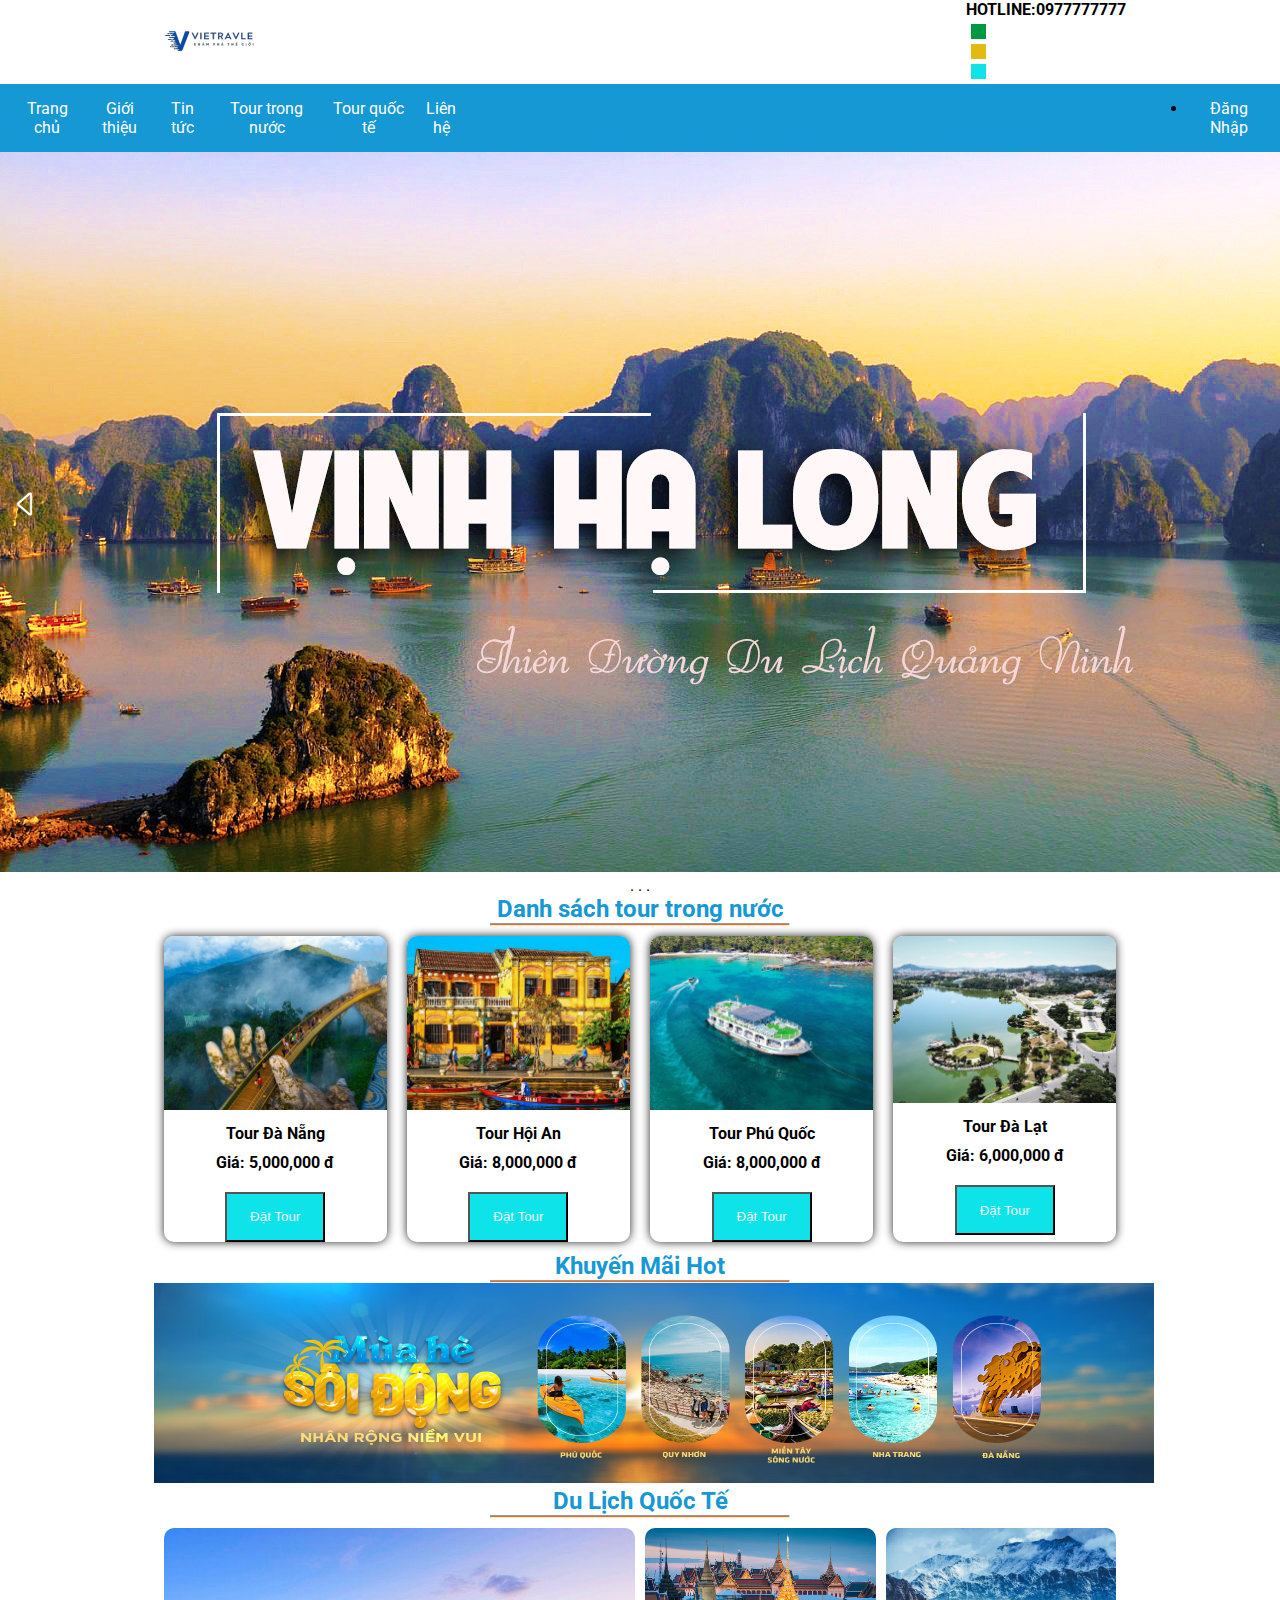
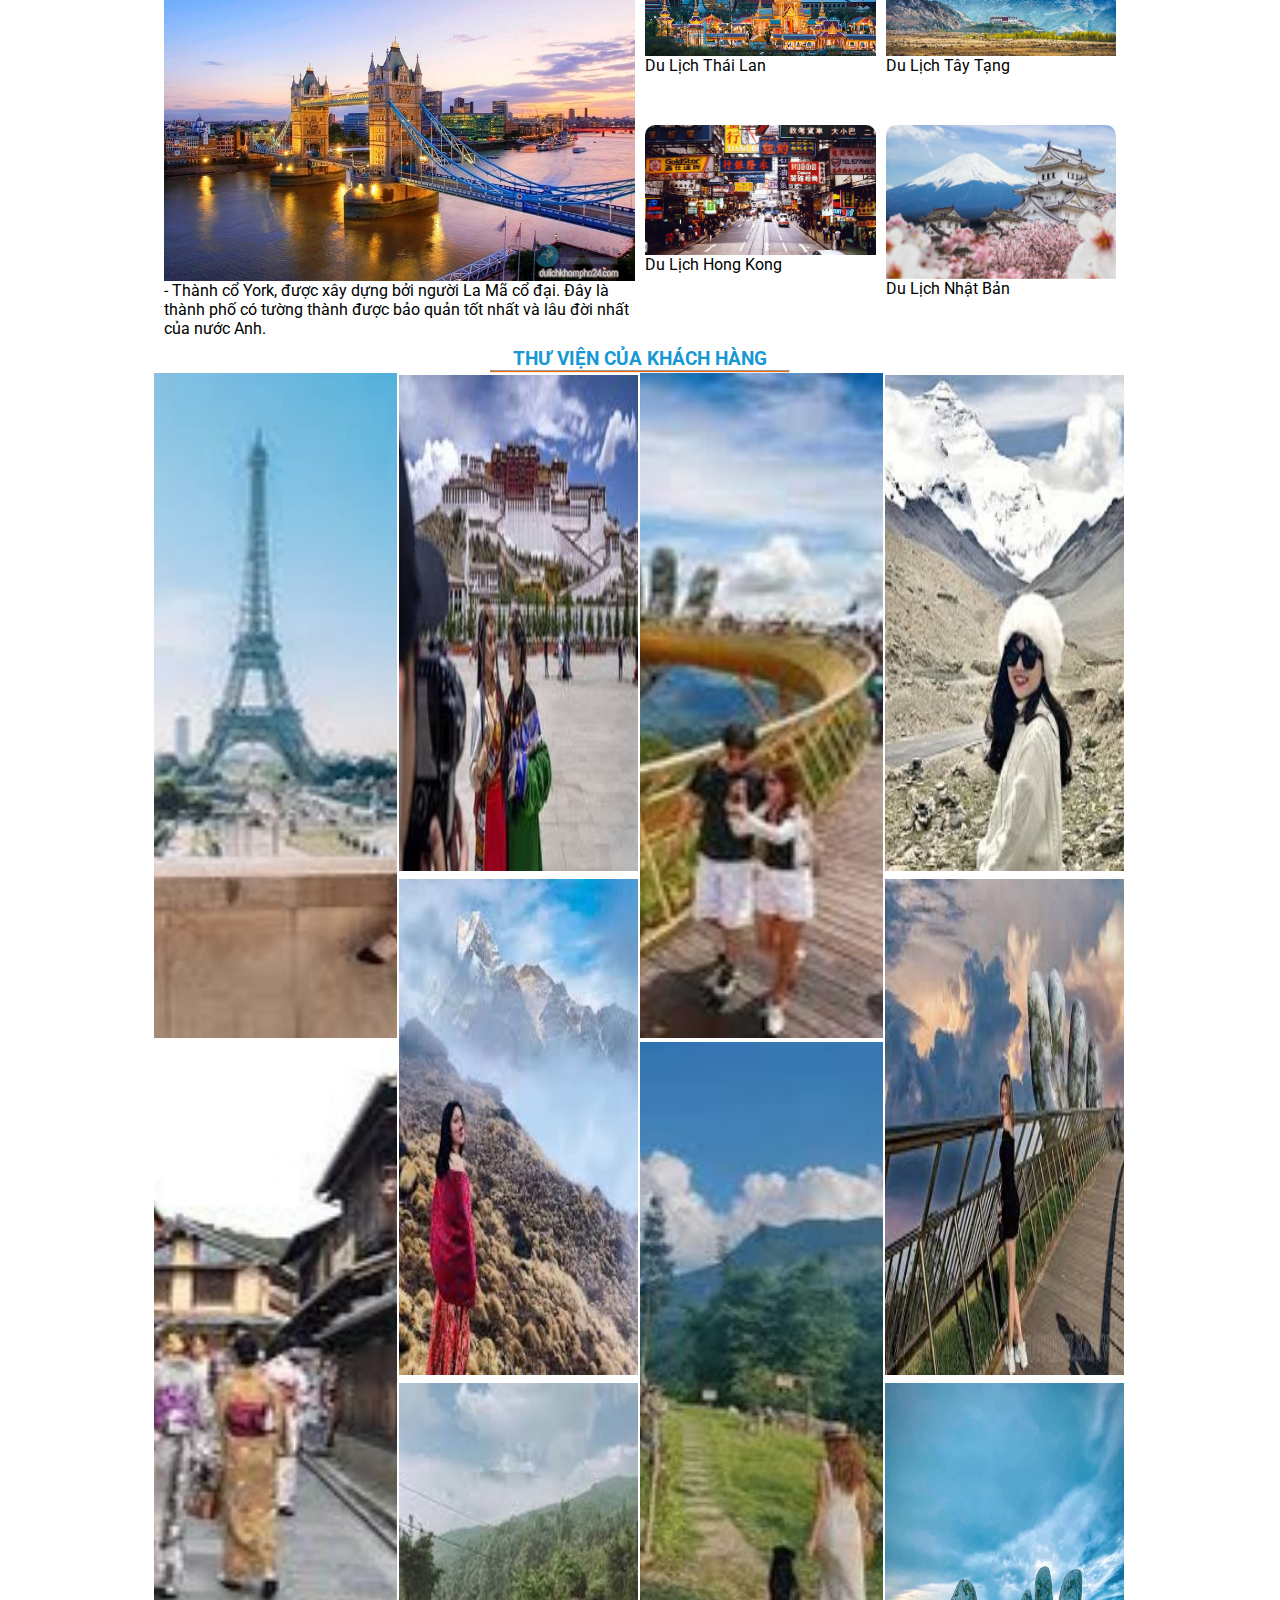
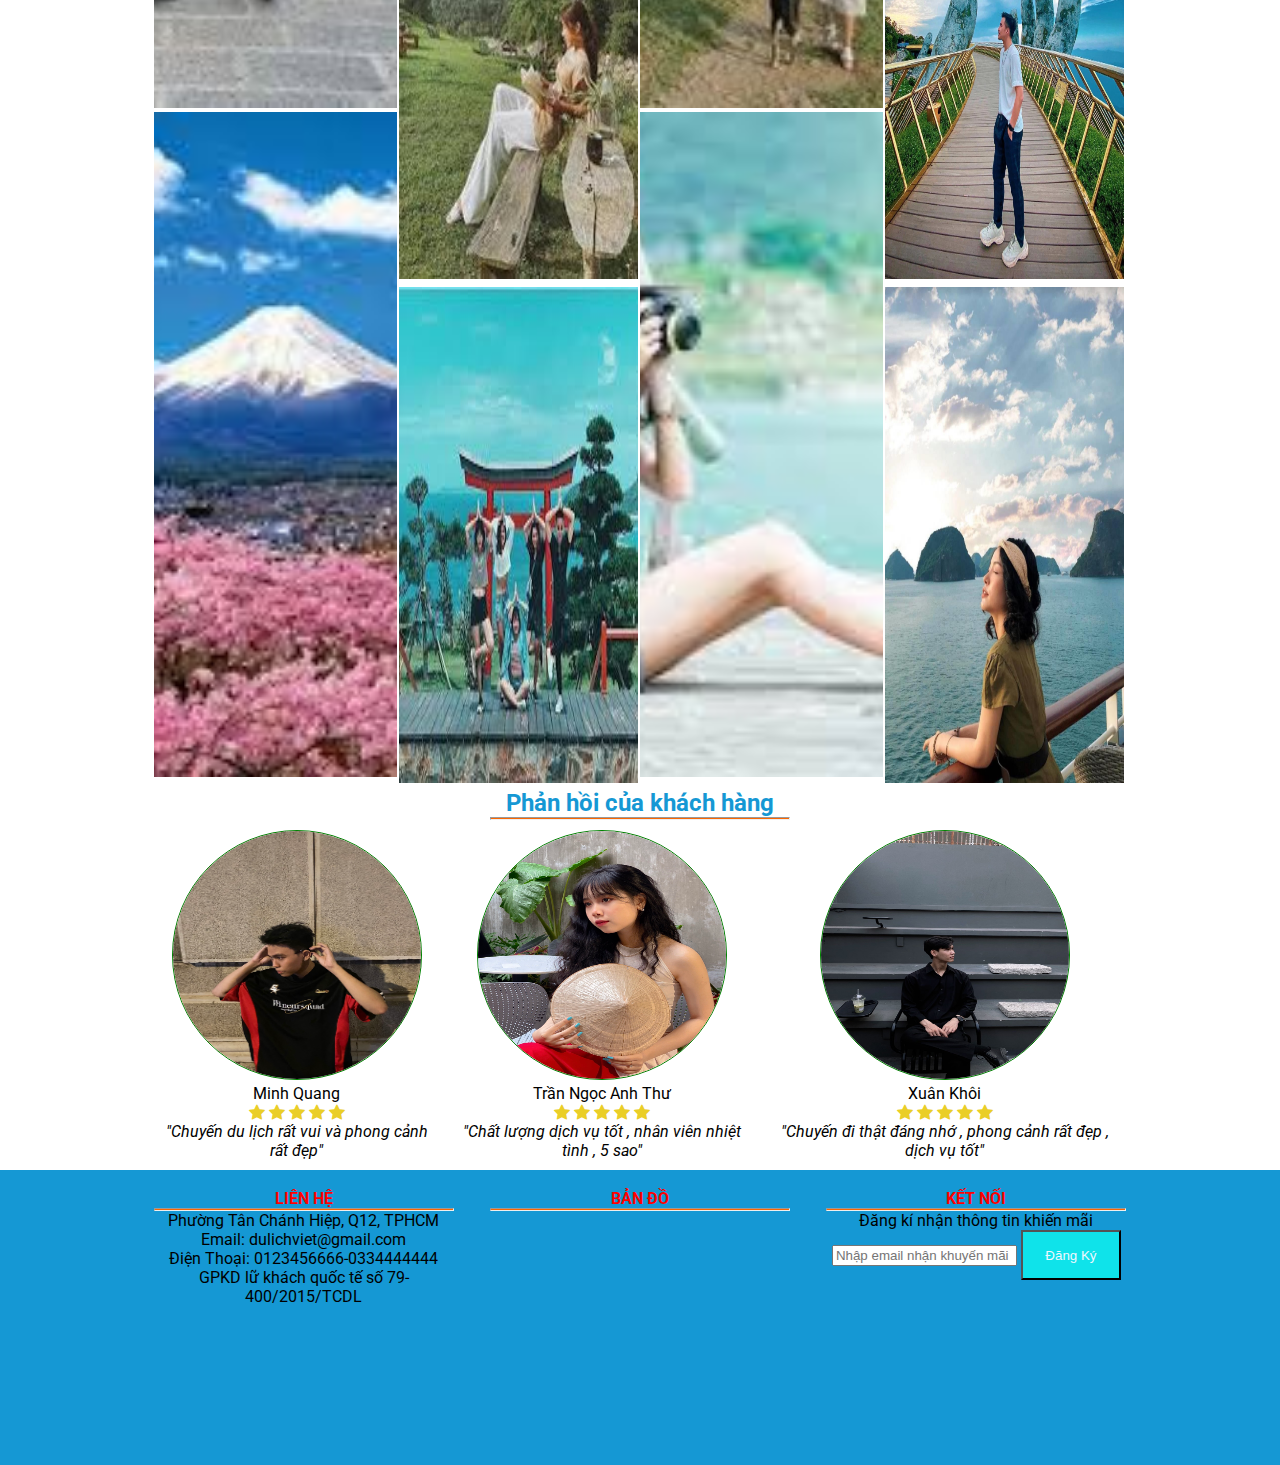
<file: website/index.html>
<!DOCTYPE html>
<html lang="en">
<head>
    <meta charset="UTF-8">
    <meta http-equiv="X-UA-Compatible" content="IE=edge">
    <meta name="viewport" content="width=device-width, initial-scale=1.0">
    <title>Website du lịch</title>
    <link rel="stylesheet" href="style.css">
</head>

<body onload="loadTheme()">
    <header>
        <img class="logo" src="img/logo.png" alt="" width="70px">
            <div>
                <b class="hotline"><i class="fa-solid fa-square-phone"></i>HOTLINE:0977777777</b>
                <div class="color"></div>
                    <div id="c1"></div>
                    <div id="c2"></div>
                    <div id="c3"></div>
            </div>
        <link rel="stylesheet" href="https://cdn.jsdelivr.net/npm/bootstrap-icons@1.10.5/font/bootstrap-icons.css">
            <script src="https://ajax.googleapis.com/ajax/libs/jquery/3.6.4/jquery.min.js"></script>
            <link rel="preconnect" href="https://fonts.googleapis.com">
            <link rel="preconnect" href="https://fonts.gstatic.com" crossorigin>
            <link href="https://fonts.googleapis.com/css2?family=Roboto:ital,wght@0,300;1,500&display=swap" rel="stylesheet">

    </header>
    <div class="menu">
        <i class="bi bi-list"></i>
    </div>
    <nav>
        <a href="">Trang chủ</a>
        <a href="">Giới thiệu</a>
        <a href="">Tin tức</a>
        <a href="">Tour trong nước</a>
        <a href="">Tour quốc tế</a>
        <a href="">Liên hệ</a>&nbsp;&nbsp;&nbsp;&nbsp; &nbsp;&nbsp;&nbsp;&nbsp;&nbsp;&nbsp;&nbsp;&nbsp; &nbsp;&nbsp;&nbsp;&nbsp;&nbsp;&nbsp;&nbsp;&nbsp; &nbsp;&nbsp;&nbsp;&nbsp;&nbsp;&nbsp;&nbsp;&nbsp; &nbsp;&nbsp;&nbsp;&nbsp;&nbsp;&nbsp;&nbsp;&nbsp; &nbsp;&nbsp;&nbsp;&nbsp;&nbsp;&nbsp;&nbsp;&nbsp; &nbsp;&nbsp;&nbsp;&nbsp;&nbsp;&nbsp;&nbsp;&nbsp; &nbsp;&nbsp;&nbsp;&nbsp;&nbsp;&nbsp;&nbsp;&nbsp; &nbsp;&nbsp;&nbsp;&nbsp;&nbsp;&nbsp;&nbsp;&nbsp; &nbsp;&nbsp;&nbsp;&nbsp;&nbsp;&nbsp;&nbsp;&nbsp; &nbsp;&nbsp;&nbsp;&nbsp;&nbsp;&nbsp;&nbsp;&nbsp; &nbsp;&nbsp;&nbsp;&nbsp;&nbsp;&nbsp;&nbsp;&nbsp; &nbsp;&nbsp;&nbsp;&nbsp;&nbsp;&nbsp;&nbsp;&nbsp; &nbsp;&nbsp;&nbsp;&nbsp;&nbsp;&nbsp;&nbsp;&nbsp; &nbsp;&nbsp;&nbsp;&nbsp;&nbsp;&nbsp;&nbsp;&nbsp; &nbsp;&nbsp;&nbsp;&nbsp;&nbsp;&nbsp;&nbsp;&nbsp; &nbsp;&nbsp;&nbsp;&nbsp;&nbsp;&nbsp;&nbsp;&nbsp; &nbsp;&nbsp;&nbsp;&nbsp;&nbsp;&nbsp;&nbsp;&nbsp; &nbsp;&nbsp;&nbsp;&nbsp;&nbsp;&nbsp;&nbsp;&nbsp; &nbsp;&nbsp;&nbsp;&nbsp;&nbsp;&nbsp;&nbsp;&nbsp; &nbsp;&nbsp;&nbsp;&nbsp;&nbsp;&nbsp;&nbsp;&nbsp; &nbsp;&nbsp;&nbsp;&nbsp;&nbsp;&nbsp;&nbsp;&nbsp; &nbsp;&nbsp;&nbsp;&nbsp;    
        <li><a href="login.html" target="self">Đăng Nhập</a></li>
    </nav>
    <div class="slide">
        <img id="banner" src="img/banner1.jpg" alt="" width="100%" >
        <i class="bi bi-caret-left" onclick="prew()"></i>
        <i class="ni ni-caret-right" onclick="next()"></i>
        <div>
            <span id="0">.</span>
            <span id="1">.</span>
            <span id="2">.</span>
        </div>
    </div>
    <main>
        <h2><center>Danh sách tour trong nước</center></h2><center><hr></center>
        <section class="list-tour">
            <article>
                <img src="img/dulichdanang.jpg" alt="">
                <center><p><b>Tour Đà Nẵng</b>
                </p><b>Giá: 5,000,000 đ</b></p>
                <button name="button" type="button">Đặt Tour</button></center>
            </article>
            <article>
                <img src="img/hoian.jpg" alt="">
              <center><p><b>Tour Hội An</b>
                </p><b>Giá: 8,000,000 đ</b></p>
                <button name="button" type="button">Đặt Tour</button></center>  
            </article>
            <article>
                <img src="img/dulichphuquoc.jpg" alt="">
                <center><p><b>Tour Phú Quốc</b>
                </p><b>Giá: 8,000,000 đ</b></p>
                <button name="button" type="button">Đặt Tour</button></center>
            </article>
            <article>
                <img src="img/du-lich-da-lat.jpg" alt="">
                <center><p><b>Tour Đà Lạt</b>
                </p><b> Giá: 6,000,000 đ</b></p>
                <button name="button" type="button">Đặt Tour</button></center>
            </article>
            
        </section>
        <section class="banner">
            <h2><center>Khuyến Mãi Hot</center></h2><center><hr></center>
           <center><img src="img/banner-du-lich-he.jpg" alt=""   width="1000" height="200"></center> 
        </section>
        <h2><center>Du Lịch Quốc Tế<center></h2><center><hr></center>
        <section class="grid-container">
            <div class="item1">
                <img src="img/anh-dai-dien-kinh-nghiem-du-lich-anh-quoc.jpg" alt="Avatar" class="image" style="width:100%">
                    <div class="middle">
                         <div class="text">Xem Thêm</div>
                    </div>
                <p>- Thành cổ York, được xây dựng bởi người La Mã cổ đại. Đây là thành phố có tường thành được bảo quản tốt nhất và lâu đời nhất của nước Anh.</p>

            </div>
            <div class="item2">
                <img src="img/bangkok-thai-lan.jpg" alt="Avatar" class="image" style="width:100%">
                <div class="middle">
                     <div class="text">Xem Thêm</div>
                </div>
                <p>Du Lịch Thái Lan</p>

            </div>
            <div class="item3">
                <img src="img/ladakh-tour.jpg" alt="Avatar" class="image" style="width:100%">
                <div class="middle">
                     <div class="text">Xem Thêm</div>
                </div>
                <p>Du Lịch Tây Tạng</p>

            </div>
            <div class="item4">
                <img src="img/hongkong.jpg" alt="Avatar" class="image" style="width:100%">
                <div class="middle">
                     <div class="text">Xem Thêm</div>
                </div>
                <p>Du Lịch Hong Kong</p>

            </div>
            <div class="item5">
                <img src="img/nb.jpg" alt="Avatar" class="image" style="width:100%">
                <div class="middle">
                     <div class="text">Xem Thêm</div>
                </div>
                <p>Du Lịch Nhật Bản</p>

            </div>
        </section>
        <h3><center>THƯ VIỆN CỦA KHÁCH HÀNG <hr></center></h3>
        <section class="gallery">
            <div class="column-3">
                <img src="img/khachhang1.jpg" alt="">
                <img src="img/khachhang2.jpg" alt="">
                <img src="img/khachhang3.jpg" alt="">
            </div>
            <div class="column-4">
                <img src="img/khachhang5.jpg" alt="">
                <img src="img/khachhang6.jpg" alt="">
                <img src="img/khachhang7.jpg" alt="">
                <img src="img/khachhang8.jpg" alt="">
            </div>
            <div class="column-3">
                <img src="img/khachhang9.jpg" alt="">
                <img src="img/khachhang10.jpg" alt="">
                <img src="img/khachhang11.jpg" alt="">
            </div>
            <div class="column-4">
                <img src="img/khachhang4.jpg" alt="">
                <img src="img/khachhang12.jpg" alt="">
                <img src="img/khachhang13.jpg" alt="">
                <img src="img/khachhang14.jpg" alt="">
            </div>
        </section>

        <h2><center>Phản hồi của khách hàng</center></h2><center><hr></center>
          <center><section class="feedback">
                <article>
                    <img src="img/phanhoi1.jpg" alt="">
                    <p>Minh Quang</p>
                    <p>
                        <i class="bi bi-star-fill"></i>
                        <i class="bi bi-star-fill"></i>
                        <i class="bi bi-star-fill"></i>
                        <i class="bi bi-star-fill"></i>
                        <i class="bi bi-star-fill"></i>
                    </p>
                    <span>
                        <i>
                            "Chuyến du lịch rất vui và phong cảnh rất đẹp"
                        </i>
                    </span>
                </article>
                <article>
                    <img src="img/anhthu.jpg" alt="">
                    <p>Trần Ngọc Anh Thư</p>
                    <p>
                        <i class="bi bi-star-fill"></i>
                        <i class="bi bi-star-fill"></i>
                        <i class="bi bi-star-fill"></i>
                        <i class="bi bi-star-fill"></i>
                        <i class="bi bi-star-fill"></i>
                    </p>
                    <span>
                        <i>
                            "Chất lượng dịch vụ tốt , nhân viên nhiệt tình , 5 sao"
                        </i>
                    </span>
                </article>
                <article>
                    <img src="img/xuankhoi.jpg" alt="">
                    <p>Xuân Khôi</p>
                    <p>
                        <i class="bi bi-star-fill"></i>
                        <i class="bi bi-star-fill"></i>
                        <i class="bi bi-star-fill"></i>
                        <i class="bi bi-star-fill"></i>
                        <i class="bi bi-star-fill"></i>
                    </p>
                    <span>
                        <i>
                            "Chuyến đi thật đáng nhớ , phong cảnh rất đẹp , dịch vụ tốt"
                        </i>
                    </span>
                </article>
            </section> </center>    
    </main>
    <footer>
       <center><section>
           <div><br>
                <h4>LIÊN HỆ</h4>
                <hr>
                <p>Phường Tân Chánh Hiệp, Q12, TPHCM</p>
                <p>Email: dulichviet@gmail.com</p>
                <p>Điện Thoại: 0123456666-0334444444</p>
                <p>GPKD lữ khách quốc tế số 79-400/2015/TCDL</p>

            </div>&nbsp;&nbsp;&nbsp;&nbsp; &nbsp;&nbsp;&nbsp;&nbsp;&nbsp;&nbsp;&nbsp;&nbsp; &nbsp;&nbsp;&nbsp;&nbsp;
          <div><br>
                <h4>BẢN ĐỒ</h4>
                <hr>
                <iframe src="https://www.google.com/maps/embed?pb=!1m18!1m12!1m3!1d3087.7022197390606!2d106.62674724771415!3d10.853245052750319!2m3!1f0!2f0!3f0!3m2!1i1024!2i768!4f13.1!3m3!1m2!1s0x31752b161f50ae47%3A0x2328d1d1acc3b11a!2sFPT%20Polytechnic%20-%20T%C3%B2a%20F!5e0!3m2!1sen!2s!4v1686274778294!5m2!1sen!2s"
                width="300"
                height="250"
                style="border:0;"
                allowfullscreen="" 
                loading="lazy"
                 referrerpolicy="no-referrer-when-downgrade"></iframe>   
            </div>&nbsp;&nbsp;&nbsp;&nbsp; &nbsp;&nbsp;&nbsp;&nbsp;&nbsp;&nbsp;&nbsp;&nbsp; &nbsp;&nbsp;&nbsp;&nbsp;
            <div><br>
                <h4>KẾT NỐI</h4>
                <hr>
                <i class="fab fa-facebook"></i>
                <i class="fab fa-youtube"></i>
                <i class="fab fa-íntagram"></i>
                <p>Đăng kí nhận thông tin khiến mãi</p>
                <input type="text"
                    placeholder="Nhập email nhận khuyến mãi"
                    width="90%"
                >
            <button class="btn">Đăng Ký</button>
            </div>
        </section></center> 
    </footer>   
    <script src="main.js"></script>
</body>

    

</html>
</file>
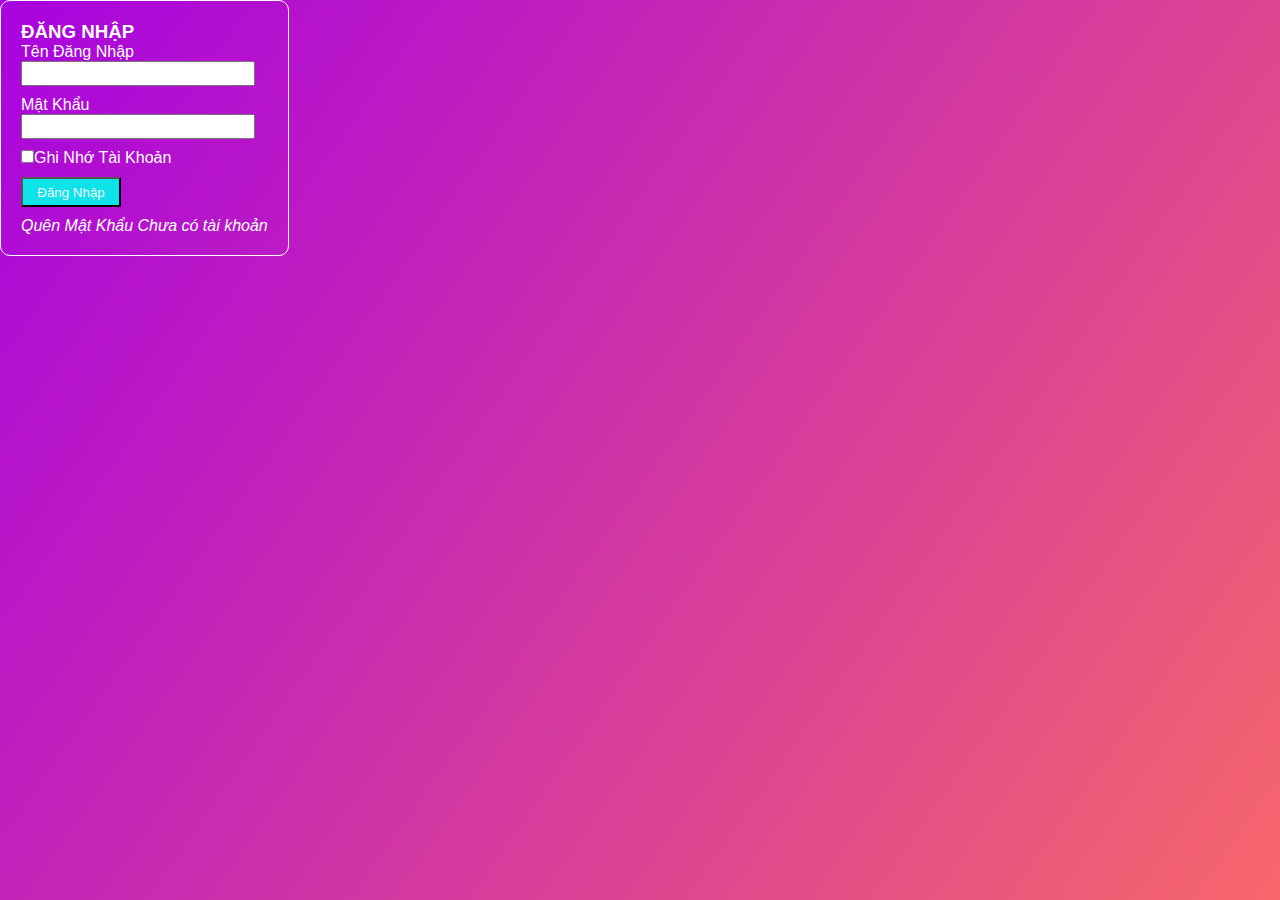
<file: website/login.html>
<!DOCTYPE html>
<html lang="en">
<head>
    <meta charset="UTF-8">
    <meta name="viewport" content="width=device-width, initial-scale=1.0">
    <title>ĐĂNG NHẬP</title>
    <link rel="stylesheet" href="style.css">
</head>
<body>
   <center><section class="login">
        <article>
            <form action="">
                <h3>ĐĂNG NHẬP</h3>
                <p>Tên Đăng Nhập</p>
                <input id="inputUser" type="text">
                <p>Mật Khẩu</p>
                <input id="inputPass" type="text">
                <br>
                <input type="checkbox">Ghi Nhớ Tài Khoản <br>
                <button>Đăng Nhập</button>
                <br>
                <a href=""><i>Quên Mật Khẩu</i></a>
                <a href=""><i>Chưa có tài khoản</i></a>
            </form>
        </article>
    </section></center> 
</body>
</html>
</file>
<file: website/style.css>
/* điện thoại đứng */
@media screen and (min-width:240px){

}

/* điện thoại ngang và máy tính bảng dọc */
@media screen and (min-width:768px){
    

}

/* laptop và máy tính bằng ngang  */
@media screen and (min-width:1024px){

}



*{
    margin: 0;
}
:root{
    --color1: #FC6600;
    --color2: #1598d4;
}
header{
    display: flex;  
    justify-content: space-between;
     align-items: center;
}

header img{
    width: 110px;
}
/* điện thoại đứng */
@media screen and (min-width:240px){

}

/* điện thoại ngang và máy tính bảng dọc */
@media screen and (min-width:768px){
    nav{
        display: flex;
        justify-content: center;
    }
    .menu{
        display: none;
    }

}

/* laptop và máy tính bằng ngang  */
@media screen and (min-width:1024px){
    header{
        margin-left:12%;
        margin-right: 12%;
    }

}

/* menu */
.menu{
    background-color: var(--color2);
    color: white;
    font-size: 22px;
    padding: 7px;
}
nav{
    background-color: var(--color2);
    padding: 10px;
    text-align: center;
}
nav a{
    text-decoration: none;
    color: white;
    display: block;
    margin: 5px;
}

.slide{
    position: relative;
    text-align: center;
}
.slide .bi-caret-left{
    position: absolute;
    left: 10px;
    top: 45%;
    font-size: 2rem;
    color: white;
}
.side .bi-caret-right{
    position:absolute;
    position: absolute;
    right: 10px;
    top: 45%;
    font-size: 2rem;
    color: white;
}

.slide .list{
    position: absolute;
    bottom: 5%;
    font-size: 5rem;
    text-align: center;
    left: calc(50% - 40px);
}

.list-tour article{
    box-shadow: 0 0 10px rgba(0, 0, 0, 0.851);
    border-radius: 10px;
    margin: 10px;
}
.list-tour img{
    width:100%;
    border-radius: 10px 10px 0 0;
}
.list-tour p {
    padding: 10px;
}
 
/* điện thooại ngang và máy tính bản */
@media screen and (min-width:768px){
    .list-tour{
        display: flex;
    }
}
/* Laptop và máy tính bảng ngang */
@media screen and (min-width:1024px){
    main, header{
        margin-left: 12%;
        margin-right: 12%;
    }
}
.feedback img{
    width: 250px;
    height: 250px;
    border: 1px solid green;
    border-radius: 50%;
}
.feedback article{
    padding: 10px;
}
.feedback p i{
    color:rgba(231, 198, 0, 0.851);
}

/* điện thoại ngang và máy tinahs bảng đọc */
@media screen and (min-width:768px){
    .feeedback{
        display: flex;
    }
}

/* du lịch nước ngoài */
.item1{
    grid-area: item1;
}
.item2{
    grid-area: item2;
}
.item3{
    grid-area: item3;
}
.item4{
    grid-area: item4;
}
.item5{
    grid-area: item5;
}
.grid-container img{
    width: 100%;
}
.grid-container{
    padding: 10px;
}

/* điện thoại ngang và máy tính bảng dọc */
@media screen and (min-width:768px){
    .feedback{
        display: flex;
        justify-content: space-between;
    }
    .grid-container{
        display: grid;
        grid-template-areas:
        'item1 item1 item2 item3'
        'item1 item1 item4 item5';
        gap: 10px;
    }
}

/* foooter */
@media screen and (min-width:1024px){
    footer section{
        margin-left: 12%;
        margin-right: 12%;
        display: flex;
    }
}
    footer{

        background-color: #1598d4;
    }

    /* //form chữ  */
    body{
        font-family: 'Roboto', sans-serif;
    }

    /* hiệu ứng phóng to ảnh */
    /* du lịch trong nươccs */
    .list-tour div{
        overflow: hidden;
    }
    .list-tour img:hover{
        transform: scale(1.2);
    }
    .list-tourimg{
        width: 100%;
        border-radius: 10px 10px 0px 0px;
        transition: 0.5s;
    }
    /* du lịch nước ngoài */

    .grid-container div{
        overflow: hidden;
    }
    .grid-container img:hover{
        transform: scale(1.2);
    }
    .grid-container img{
        width: 100%;
        border-radius: 10px 10px 0px 0px;
        transition: 0.5s;
    }
   /* chuyển màu  */
.color{
    display: flex;
    justify-content: center;
   }
#c1{
    width: 15px;
    height: 15px;
    background-color: #009943;
    margin: 5px;
}
#c2{
    width: 15px;
    height: 15px;
    background-color: #e2bb10;
    margin: 5px;
}
#c3{
    width: 15px;
    height: 15px;
    background-color: #0fe3ea;
    margin: 5px;
}
     /* sáng ảnh */
     .banner {
      
        position: relative;
    }
    .banner::before {
        position: absolute;
        top: 0;
        left: -75%;
        z-index: 2;
        display: block;
        content: '';
        width: 50%;
        height: 100%;
        background: -webkit-linear-gradient(left, rgba(255,255,255,0) 0%, rgba(255,255,255,.3) 100%);
        background: linear-gradient(to right, rgba(255,255,255,0) 0%, rgba(255,255,255,.3) 100%);
        -webkit-transform: skewX(-25deg);
        transform: skewX(-25deg);
    }
    .banner:hover::before {
        -webkit-animation: shine 1s;
        animation: shine 1s;
    }
    @-webkit-keyframes shine {
        100% {
            left: 125%;
        }
    }
    @keyframes shine {
        100% {
            left: 125%;
        }
    }
    h2{
        color: #1598d4;
    }
    hr{
        height:3px;
        width: 300px;
        background-color: #FC6600;
        
    }
button{
    height: 50px;
    width: 100px;
    background-color: #0fe3ea;
    color: aliceblue;
}
button:hover{
    background-color: #009943;
    color: red;
}   

/* hiện chữ trên ảnh */
.item1 {
    position: relative;
    width: 100%;
  }
  
  .image {
    opacity: 1;
    display: block;
    width: 100%;
    height: auto;
    transition: .5s ease;
    backface-visibility: hidden;
  }
  
  .middle {
    transition: .5s ease;
    opacity: 0;
    position: absolute;
    top: 50%;
    left: 50%;
    transform: translate(-50%, -50%);
    -ms-transform: translate(-50%, -50%);
    text-align: center;
  }
  
  .item1:hover .image {
    opacity: 0.3;
  }
  
  .item1:hover .middle {
    opacity: 1;
  }
  
  .text {
    background-color: #04AA6D;
    color: white;
    font-size: 16px;
    padding: 16px 32px;
  }

  /* item2 */
  .item2 {
    position: relative;
    width: 100%;
  }
  
  .image {
    opacity: 1;
    display: block;
    width: 100%;
    height: auto;
    transition: .5s ease;
    backface-visibility: hidden;
  }
  
  .middle {
    transition: .5s ease;
    opacity: 0;
    position: absolute;
    top: 50%;
    left: 50%;
    transform: translate(-50%, -50%);
    -ms-transform: translate(-50%, -50%);
    text-align: center;
  }
  
  .item2:hover .image {
    opacity: 0.3;
  }
  
  .item2:hover .middle {
    opacity: 1;
  }
  
  .text {
    background-color: #04AA6D;
    color: white;
    font-size: 16px;
    padding: 16px 32px;
  }

  /* item3 */
  .item3 {
    position: relative;
    width: 100%;
  }
  
  .image {
    opacity: 1;
    display: block;
    width: 100%;
    height: auto;
    transition: .5s ease;
    backface-visibility: hidden;
  }
  
  .middle {
    transition: .5s ease;
    opacity: 0;
    position: absolute;
    top: 50%;
    left: 50%;
    transform: translate(-50%, -50%);
    -ms-transform: translate(-50%, -50%);
    text-align: center;
  }
  
  .item3:hover .image {
    opacity: 0.3;
  }
  
  .item3:hover .middle {
    opacity: 1;
  }
  
  .text {
    background-color: #04AA6D;
    color: white;
    font-size: 16px;
    padding: 16px 32px;
  }

  /* item4 */
  .item4 {
    position: relative;
    width: 100%;
  }
  
  .image {
    opacity: 1;
    display: block;
    width: 100%;
    height: auto;
    transition: .5s ease;
    backface-visibility: hidden;
  }
  
  .middle {
    transition: .5s ease;
    opacity: 0;
    position: absolute;
    top: 50%;
    left: 50%;
    transform: translate(-50%, -50%);
    -ms-transform: translate(-50%, -50%);
    text-align: center;
  }
  
  .item4:hover .image {
    opacity: 0.3;
  }
  
  .item4:hover .middle {
    opacity: 1;
  }
  
  .text {
    background-color: #04AA6D;
    color: white;
    font-size: 16px;
    padding: 16px 32px;
  }

  /* item5 */
  .item5 {
    position: relative;
    width: 100%;
  }
  
  .image {
    opacity: 1;
    display: block;
    width: 100%;
    height: auto;
    transition: .5s ease;
    backface-visibility: hidden;
  }
  
  .middle {
    transition: .5s ease;
    opacity: 0;
    position: absolute;
    top: 50%;
    left: 50%;
    transform: translate(-50%, -50%);
    -ms-transform: translate(-50%, -50%);
    text-align: center;
  }
  
  .item5:hover .image {
    opacity: 0.3;
  }
  
  .item5:hover .middle {
    opacity: 1;
  }
  
  .text {
    background-color: #04AA6D;
    color: white;
    font-size: 16px;
    padding: 16px 32px;
  }

  /* hình ảnh của khách hàng */
  *{
    box-sizing: border-box;
  }
  .gallery{
    display: flex;
    flex-wrap: wrap;
  }
  .gallery img{
    width: 100%;
  }
  .column-3 img{
    height: 33%;
    object-fit: cover;
  }
  .column-4 img{
    flex: 50%;
    padding: 2px;
    height: 500px;
  }
  /* điện thoại ngang máy tính bảng dọc */
  @media screen and (min-width:768px){
    .column-3,.column-4{
        flex: 25%;
    }}
h3{
    color: #1598d4;
}
h4{
    color: red;
}
/* menu */
nav a{
    text-size-adjust: unset;
    
}

nav a:hover{
   color:brown;
}

/* đăng nhập */
.login{
  height: 100vh;
  background-image: -webkit-linear-gradient(top left, #a802e0,#f7676a);
  color: white;
  text-align: center;
  justify-content: center;
  align-items: center;
}
.login h3{
  color: white;
}
.login form{
  text-align: left;
  border: 1px solid white;
  border-radius: 10px;
  padding: 20px;
}
.login #inputPass,#inputUser{
  width: 95%;
  height: 25px;
  margin-bottom: 10px;
}
.login a{
  color: white;
  text-decoration: none;
}
.login button{
  height: 30px;
  padding: 0 10px;
  margin: 10px 0;
}
/* điện thoại ngang và máy tính bảng dọc */
@media screen and (min-width:768px){
  .login article{
    display: flex;
  }
}
</file>
